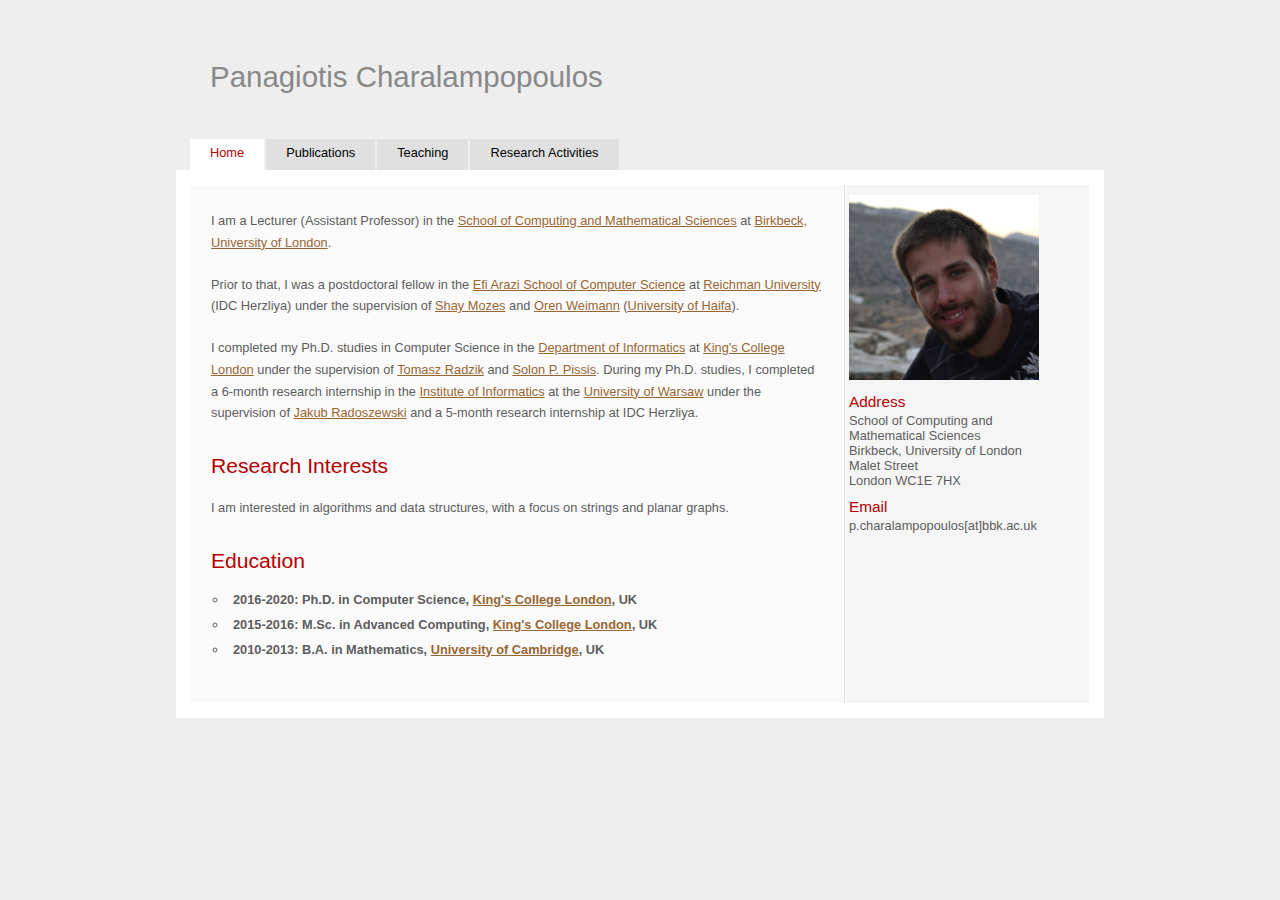
<file: index.html>
<!DOCTYPE HTML>
<html>

<head>
  <title>Panagiotis Charalampopoulos</title>
  <meta name="description" content="website description" />
  <meta name="keywords" content="website keywords, website keywords" />
  <meta http-equiv="content-type" content="text/html; charset=windows-1252" />
  <link rel="stylesheet" type="text/css" href="style/style.css" />
</head>

<body>
  <div id="main">
    <div id="header">
      <div id="logo">
        <!-- class="logo_colour", allows you to change the colour of the text -->
        <h1><span class="logo_colour">Panagiotis Charalampopoulos</span></h1>
      </div>
      <div id="menubar">
        <ul id="menu">
          <!-- put class="selected" in the li tag for the selected page - to highlight which page you're on -->
          <li class="selected"><a href="index.html">Home</a></li>
          <li><a href="publications.html">Publications</a></li>
          <li><a href="teaching.html">Teaching</a></li>
          <li><a href="activities.html">Research Activities</a></li>
        </ul>
      </div>
    </div>
    <div id="site_content">
      <div class="sidebar">
  <img src="images/Panos.jpg" width=190px/>
	<h4>Address</h4>
	School of Computing and Mathematical Sciences<br/>
  Birkbeck, University of London<br/>
  Malet Street<br/>
  London WC1E 7HX<br/>
  <h4>Email</h4>
  p.charalampopoulos[at]bbk.ac.uk <br/>
      </div>
    <div id="content">
      <br>
        <p>I am a Lecturer (Assistant Professor) in the <a href="https://www.bbk.ac.uk/school/computing-and-mathematical-sciences">School of Computing and Mathematical Sciences</a> at <a href="https://www.bbk.ac.uk/">Birkbeck, University of London</a>.</p>

        <p>Prior to that, I was a postdoctoral fellow in the <a href="https://www.idc.ac.il/en/schools/cs/pages/home.aspx">Efi Arazi School of Computer Science</a> at <a href="https://www.idc.ac.il/en/pages/home.aspx">Reichman University</a> (IDC Herzliya) under the supervision of <a href="http://www.faculty.idc.ac.il/smozes/">Shay Mozes</a> and <a href="http://www.cs.haifa.ac.il/~oren/index.html">Oren Weimann</a> (<a href="https://www.haifa.ac.il/index.php/en/">University of Haifa</a>).</p>

        <p>I completed my Ph.D. studies in Computer Science in the <a href="https://www.kcl.ac.uk/informatics/">Department of Informatics</a> at <a href="http://www.kcl.ac.uk/">King's College London</a> under the supervision of <a href="https://nms.kcl.ac.uk/tomasz.radzik/">Tomasz Radzik</a> and <a href="https://homepages.cwi.nl/~solon/">Solon P. Pissis</a>.
        During my Ph.D. studies, I completed a 6-month research internship in the <a href="http://en.uw.edu.pl/tag/informatics/">Institute of Informatics</a> at the <a href="http://en.uw.edu.pl/">University of Warsaw</a> under the supervision of <a href="https://www.mimuw.edu.pl/~jrad/">Jakub Radoszewski</a> and a 5-month research internship at IDC Herzliya.</p>

        <h2>Research Interests</h2>
        
        <p>I am interested in algorithms and data structures, with a focus on strings and planar graphs.</p>
        
        <h2>Education</h2>
        <ul>
	       <li><strong>2016-2020: Ph.D. in Computer Science, <a href="http://www.kcl.ac.uk/">King's College London</a>, UK</strong></li>
	       <li><strong>2015-2016: M.Sc. in Advanced Computing, <a href="http://www.kcl.ac.uk/">King's College London</a>, UK</strong></li>
         <li><strong>2010-2013: B.A. in Mathematics, <a href="https://www.cam.ac.uk/">University of Cambridge</a>, UK</strong>
        </ul>
  </div>
</body>
</html>
</file>
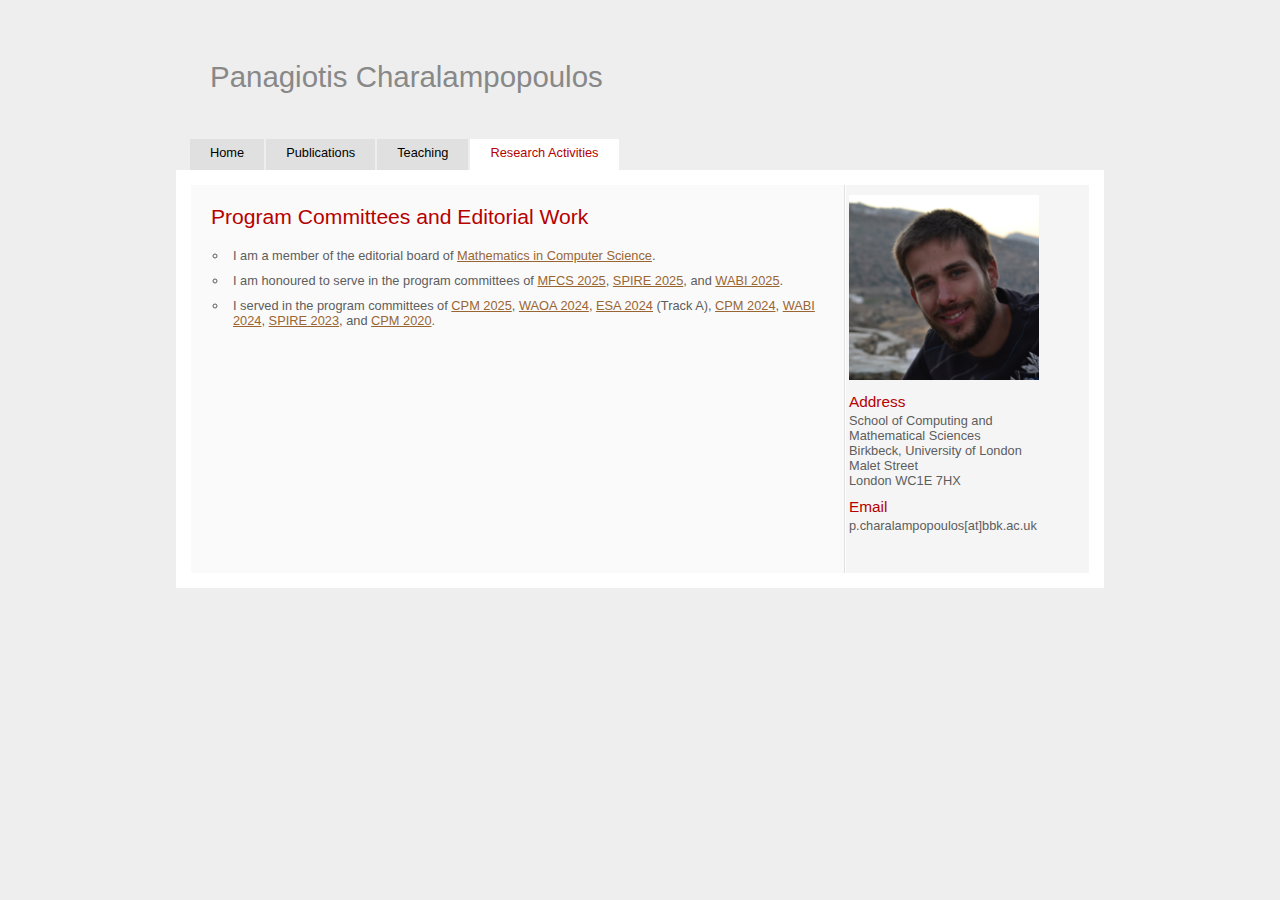
<file: activities.html>
<!DOCTYPE HTML>
<html>

<head>
  <title>Panagiotis Charalampopoulos</title>
  <meta name="description" content="website description" />
  <meta name="keywords" content="website keywords, website keywords" />
  <meta http-equiv="content-type" content="text/html; charset=windows-1252" />
  <link rel="stylesheet" type="text/css" href="style/style.css" />
</head>

<body>
  <div id="main">
    <div id="header">
      <div id="logo">
        <!-- class="logo_colour", allows you to change the colour of the text -->
        <h1><span class="logo_colour">Panagiotis Charalampopoulos</span></h1>
      </div>
      <div id="menubar">
        <ul id="menu">
          <!-- put class="selected" in the li tag for the selected page - to highlight which page you're on -->
          <li><a href="index.html">Home</a></li>
          <li><a href="publications.html">Publications</a></li>
          <li><a href="teaching.html">Teaching</a></li>
          <li class="selected"><a href="activities.html">Research Activities</a></li>
        </ul>
      </div>
    </div>
    <div id="site_content">

  <div class="sidebar">
    <img src="images/Panos.jpg" width=190px/>
    <h4>Address</h4>
    School of Computing and Mathematical Sciences<br/>
    Birkbeck, University of London<br/>
    Malet Street<br/>
    London WC1E 7HX<br/>
    <h4>Email</h4>
    p.charalampopoulos[at]bbk.ac.uk <br/>
  </div>

    <div id="content">


  <h2>Program Committees and Editorial Work</h2>
  <ul>
        <li> I am a member of the editorial board of <a href="https://link.springer.com/journal/11786">Mathematics in Computer Science</a>.
        <li> I am honoured to serve in the program committees of <a href="https://mfcs2025.mimuw.edu.pl">MFCS 2025</a>, <a href="https://sites.google.com/view/spire-2025/home">SPIRE 2025</a>, and <a href="https://wabiconf.github.io/2025//">WABI 2025</a>.</li>
        <li>I served in the program committees of
          <a href="https://cpm2025.pangenome.eu/">CPM 2025</a>,
          <a href="https://algo-conference.org/2024/waoa/">WAOA 2024</a>,
          <a href="https://algo-conference.org/2024/esa/">ESA 2024</a> (Track A),
          <a href="https://cpm2024.github.io/">CPM 2024</a>,
          <a href="https://algo-conference.org/2024/wabi/">WABI 2024</a>,
          <a href="http://spire2023.isti.cnr.it/">SPIRE 2023</a>,
          and <a href="http://cpm2020.compute.dtu.dk/">CPM 2020</a>.</li>
        <!--<li>Guest coeditor of the special issue <a href='https://content.iospress.com/journals/fundamenta-informaticae/163/3'>Fundam. Inform. 163(3) (2018)</a>.</li>
        <li>Co-chair of the 2nd Student Conference on Mathematical Foundations in Bioinformatics (<a href='https://nms.kcl.ac.uk/informatics/events/MatBio2017/'>MatBio 2017</a>).</li>
        <li>Member of the Organising Committee for the 16th International Symposium on Experimental Algorithms (<a href='https://nms.kcl.ac.uk/informatics/events/SEA2017/index.html'>SEA 2017</a>).</li>
        <li>Member of the Organising Committee for London Stringology Days/London Algorithmic Workshop (<a href='http://www.inf.kcl.ac.uk/events/LSD&LAW17/'>LSD &amp; LAW 2017</a>).</li>
        <li>1st/2nd year Ph.D. students' Representative} in the Staff Student Liaison Committee, Department of Informatics, King's College London.</li>-->
  </ul>

  <!-- 
  <h2>Reviewing Duties</h2>
      <p>Conferences:
        <a href='https://stacs2025.de/'>STACS 2025</a>,
        <a href='https://www.siam.org/conferences-events/siam-conferences/sosa25/'>SOSA 2025</a>,
        <a href='https://www.siam.org/conferences-events/siam-conferences/soda25/'>SODA 2025</a>,
        <a href='https://events.gwdg.de/event/576/'>DLT 2024</a>,
        <a href='https://compose.ioc.ee/icalp2024/#icalp'>ICALP 2024</a>,
        <a href='http://acm-stoc.org/stoc2024/index.html'>STOC 2024</a>,
        <a href='http://acm-stoc.org/stoc2023/'>STOC 2023</a>,
        <a href='https://siam.org/conferences/cm/conference/soda23'>SODA 2023</a>,
        <a href='https://isa.hanyang.ac.kr/isaac2022/'>ISAAC 2022</a>,
        <a href='https://algo2022.eu/esa/'>ESA 2022</a>,
        <a href='https://www.stringology.org/event/CPM2022/'>CPM 2022</a>,
        <a href='https://www.cristal.univ-lille.fr/spire2021/'>SPIRE 2021</a>,
        <a href='https://icde2021.gr/'>ICDE 2021</a>,
        <a href='https://www.siam.org/conferences/cm/conference/soda21'>SODA 2021</a>,
        <a href='http://algo2020.di.unipi.it/ESA2020/index.html'>ESA 2020</a>,
        <a href='https://www.siam.org/Conferences/CM/Conference/sosa20'>SOSA 2020</a>,
        <a href='https://www.siam.org/Conferences/CM/Conference/soda20'>SODA 2020</a>,
        <a href='https://spire19.lbd.org.es/'>SPIRE 2019</a>,
        <a href='https://algo2019.ak.in.tum.de/index.php/menue-esa/esa-overview'>ESA 2019</a>,
        <a href='http://cpm2019.di.unipi.it/'>CPM 2019</a>,
        <a href='https://www.siam.org/Conferences/CM/Main/soda19'>SODA 2019</a>,
        <a href='http://isaac2018.ie.nthu.edu.tw/'>ISAAC 2018</a>,
        <a href='http://eventos.spc.org.pe/spire2018/'>SPIRE 2018</a>,
        <a href='http://algo2018.hiit.fi/esa/'>ESA 2018</a>,
        <a href='http://www.comp.nus.edu.sg/~iwoca18/'>IWOCA 2018</a>,
        <a href='http://cpm2018.sdu.edu.cn/'>CPM 2018</a>,
        <a href='http://cse.buet.ac.bd/walcom2018/'>WALCOM 2018</a>,
        <a href='http://pages.di.unipi.it/spire2017/'>SPIRE 2017</a>,
        <a href='http://www.stringology.org/event/'>PSC 2017</a>,
        <a href='https://carma.newcastle.edu.au/meetings/iwoca/index.html'>IWOCA 2017</a>,
        <a href='https://nms.kcl.ac.uk/informatics/events/SEA2017/index.html'>SEA 2017</a>.
      </p>

      <p>Journals:
        <a href='https://dl.acm.org/journal/talg'>ACM Transactions on Algorithms</a>,
        <a href='https://www.springer.com/journal/224'>Theory of Computing Systems</a>,
        <a href='https://www.journals.elsevier.com/theoretical-computer-science'>Theoretical Computer Science</a>,
        <a href='https://www.journals.elsevier.com/information-processing-letters'>Information Processing Letters</a>,
        <a href='https://www.journals.elsevier.com/journal-of-discrete-algorithms/'>Journal of Discrete Algorithms</a>,
        <a href='https://onlinelibrary.wiley.com/journal/1097024x'>Software: Practice and Experience</a>,
        <a href='https://academic.oup.com/comjnl/'>The Computer Journal</a>.
      </p>
    -->
</file>
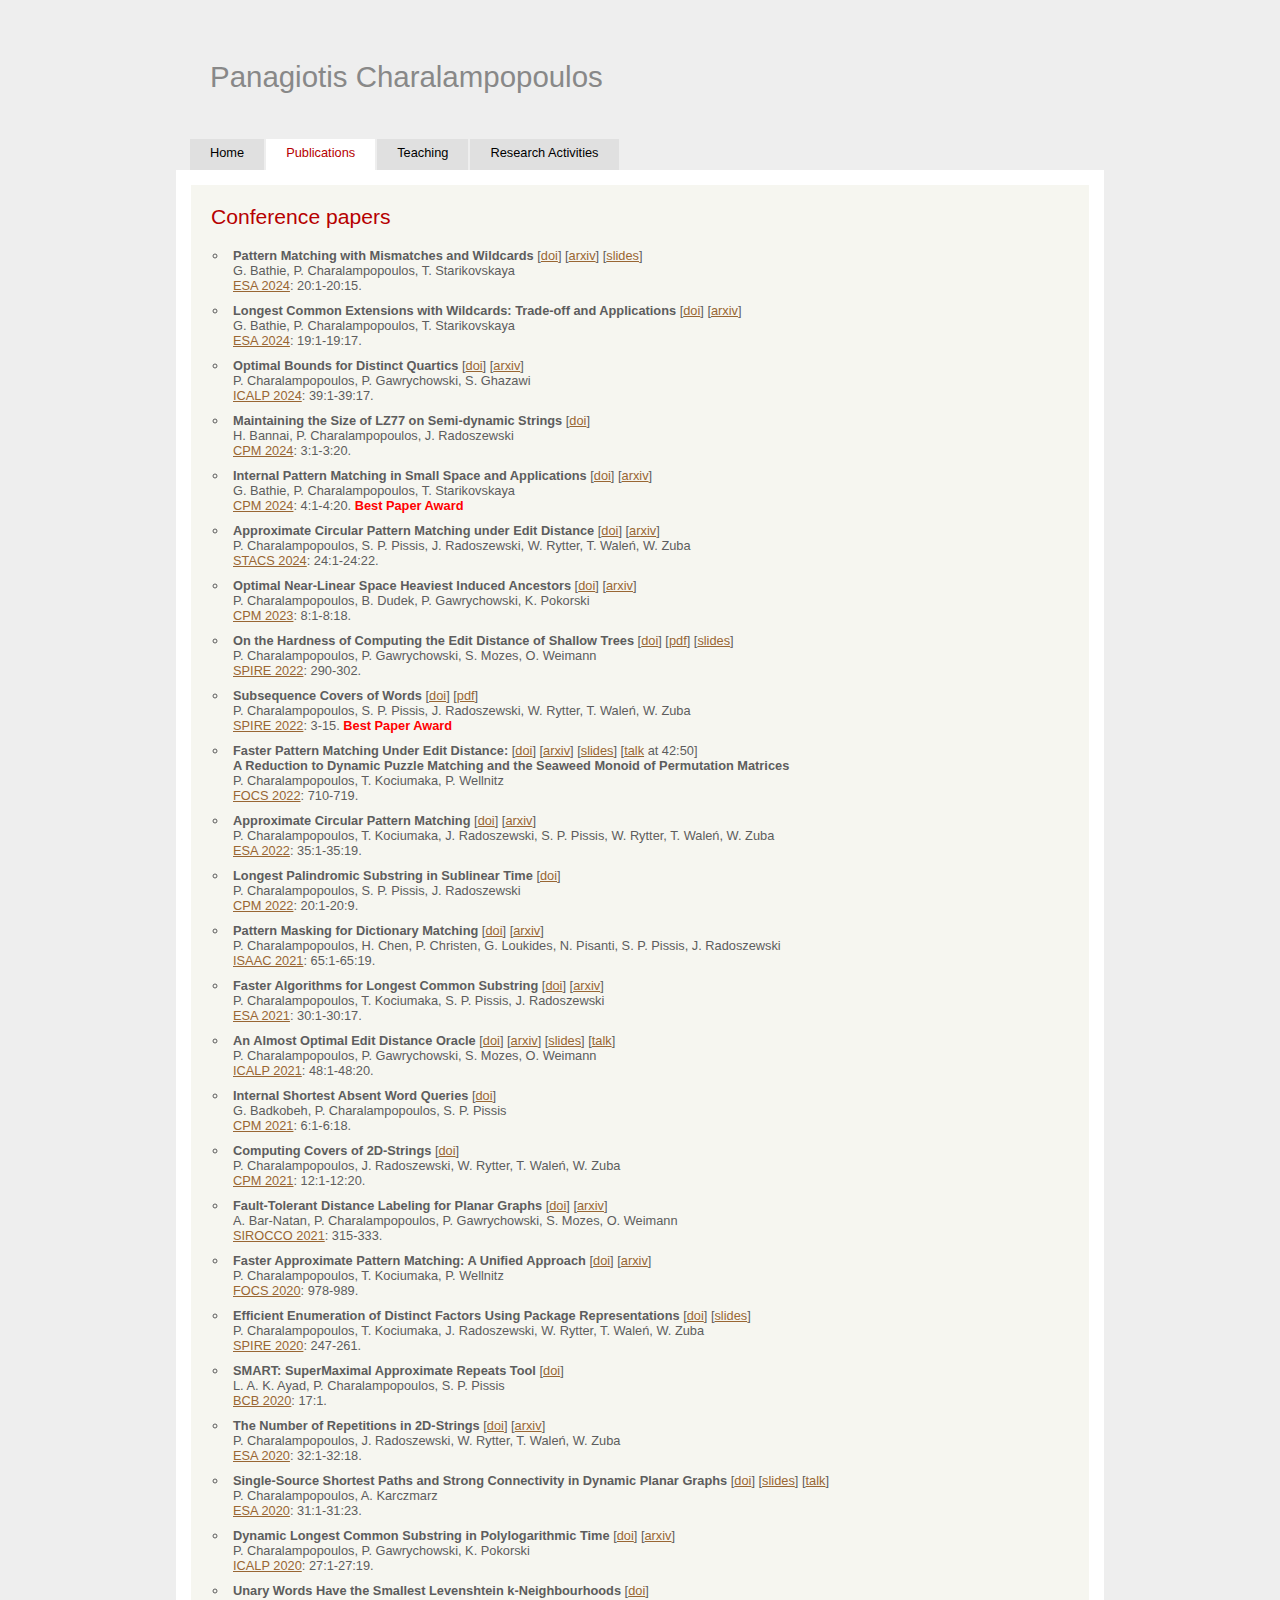
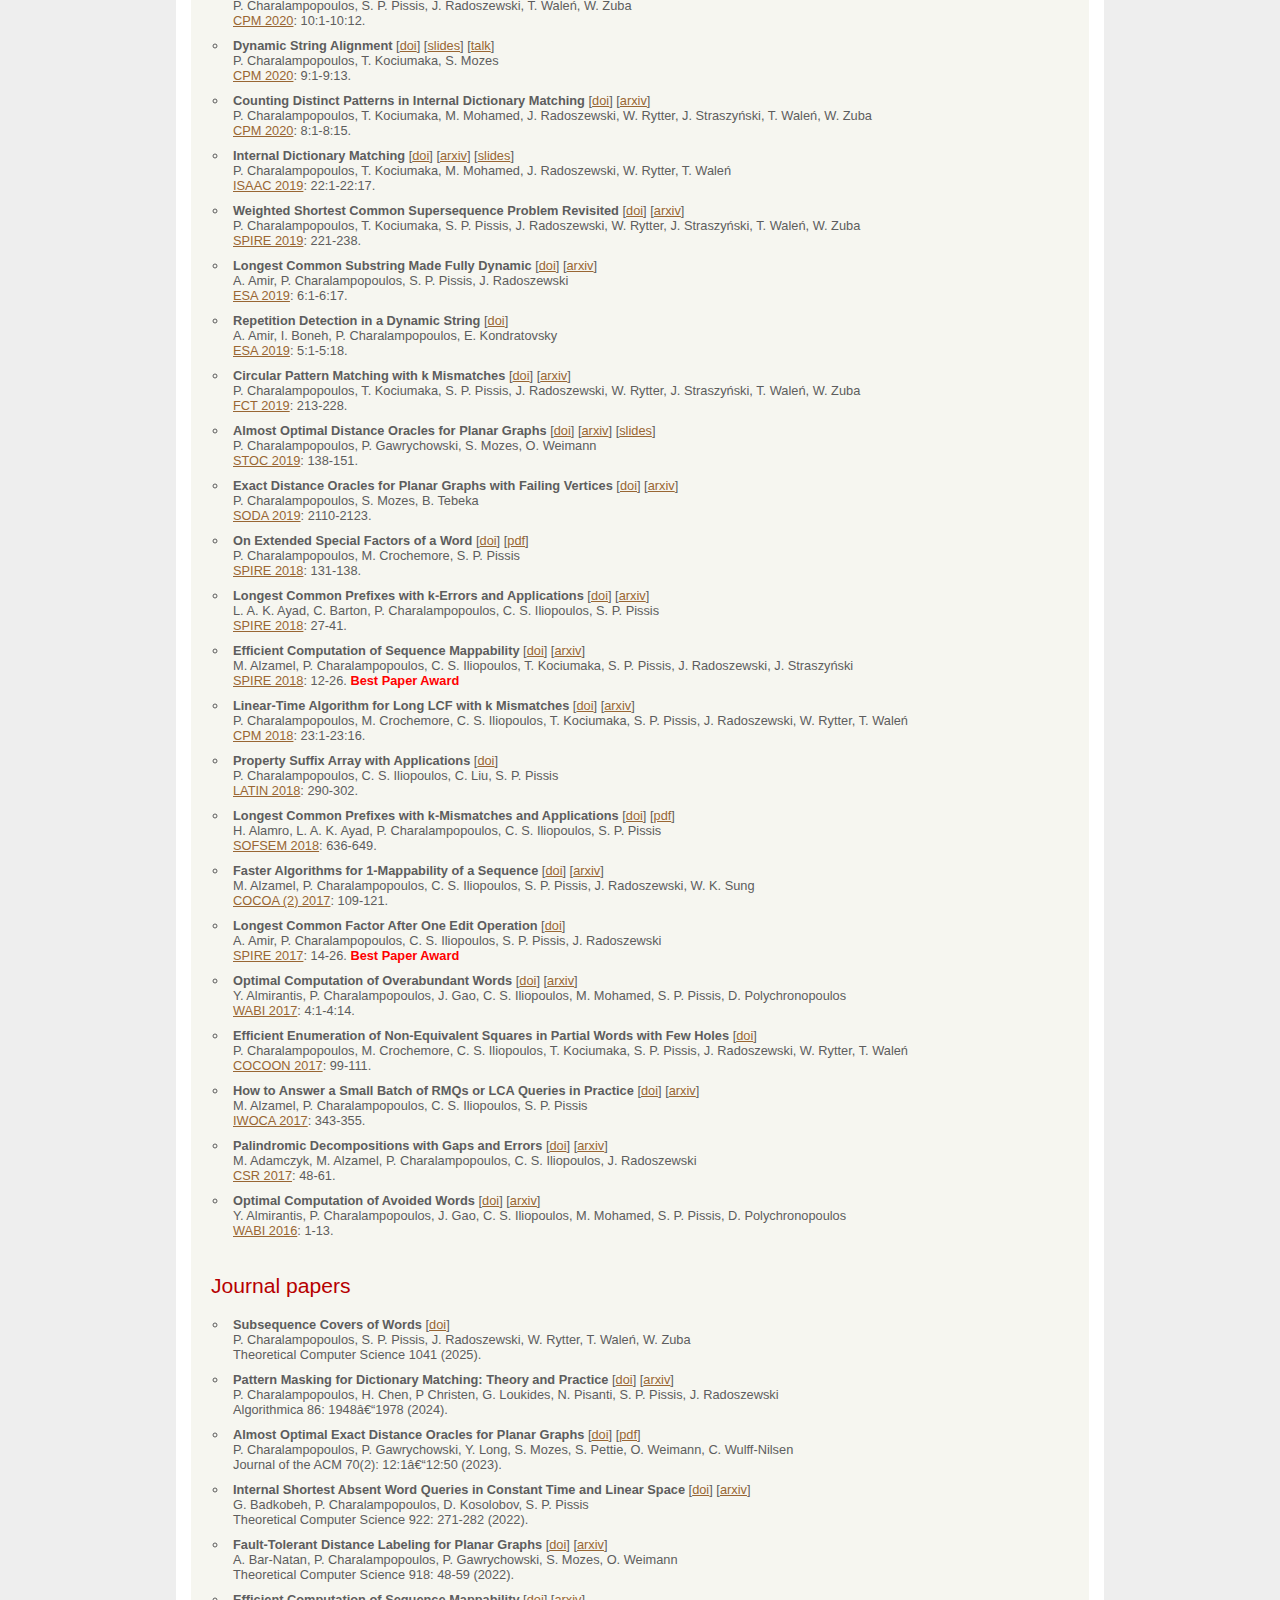
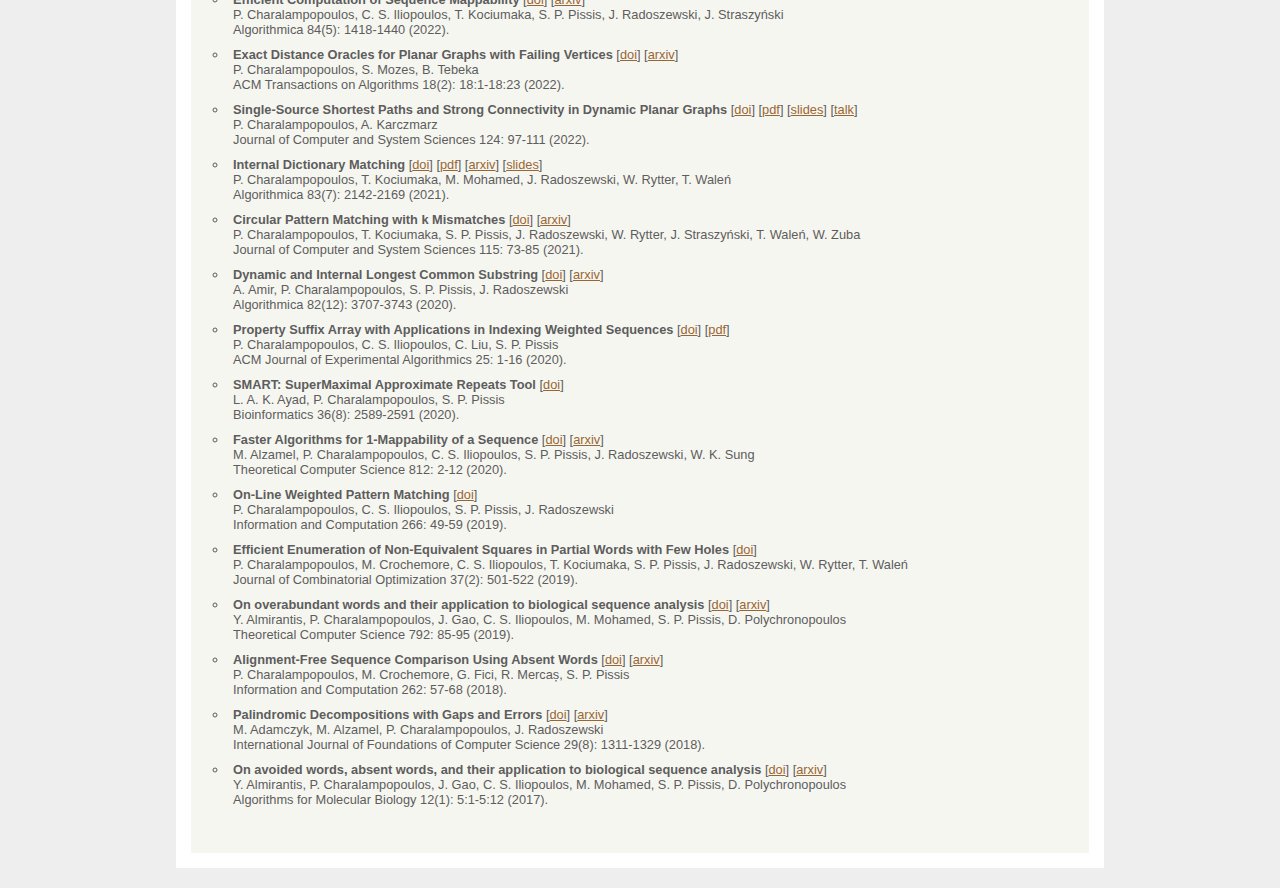
<file: publications.html>
<!DOCTYPE HTML>
<html>

<head>
  <title>Panagiotis Charalampopoulos</title>
  <meta name="description" content="website description" />
  <meta name="keywords" content="website keywords, website keywords" />
  <meta http-equiv="content-type" content="text/html; charset=windows-1252" />
  <link rel="stylesheet" type="text/css" href="style/style2.css" />
</head>

<body>
  <div id="main">
    <div id="header">
      <div id="logo">
        <!-- class="logo_colour", allows you to change the colour of the text -->
        <h1><span class="logo_colour">Panagiotis Charalampopoulos</span></h1>
      </div>
      <div id="menubar">
        <ul id="menu">
          <!-- put class="selected" in the li tag for the selected page - to highlight which page you're on -->
          <li><a href="index.html">Home</a></li>
          <li class="selected"><a href="publications.html">Publications</a></li>
          <li><a href="teaching.html">Teaching</a></li>
          <li><a href="activities.html">Research Activities</a></li>
        </ul>
      </div>
    </div>
    <div id="site_content">

<div id="content" style="width: 800px;">

  <!--<h2>Preprints</h2>
  <ul style="list-style: none;">
    <li><strong>Pattern Matching with Mismatches and Wildcards</strong> [<a href="https://arxiv.org/abs/2402.07732">arxiv</a>]<br>
    G. Bathie, P. Charalampopoulos, T. Starikovskaya.</li>
  </ul>-->

  <h2>Conference papers</h2>
  <ul style="list-style: none;">

    <li><strong>Pattern Matching with Mismatches and Wildcards</strong> [<a href="https://doi.org/10.4230/LIPIcs.ESA.2024.20">doi</a>] [<a href="https://arxiv.org/abs/2402.07732">arxiv</a>] [<a href="slides/PM_HD_wildcards.pdf">slides</a>]<br>
    G. Bathie, P. Charalampopoulos, T. Starikovskaya<br>
    <a href="https://algo-conference.org/2024/esa/">ESA 2024</a>: 20:1-20:15.</li>
    <li><strong>Longest Common Extensions with Wildcards: Trade-off and Applications</strong> [<a href="https://doi.org/10.4230/LIPIcs.ESA.2024.19">doi</a>] [<a href="https://arxiv.org/abs/2408.03610">arxiv</a>]<br>
    G. Bathie, P. Charalampopoulos, T. Starikovskaya<br>
    <a href="https://algo-conference.org/2024/esa/">ESA 2024</a>: 19:1-19:17.</li>
    <li><strong>Optimal Bounds for Distinct Quartics</strong> [<a href="https://doi.org/10.4230/LIPIcs.ICALP.2024.39">doi</a>] [<a href="https://arxiv.org/abs/2403.06667">arxiv</a>]<br>
    P. Charalampopoulos, P. Gawrychowski, S. Ghazawi<br>
    <a href="https://compose.ioc.ee/icalp2024/">ICALP 2024</a>: 39:1-39:17.</li>
    <li><strong>Maintaining the Size of LZ77 on Semi-dynamic Strings</strong> [<a href="https://doi.org/10.4230/LIPIcs.CPM.2024.3">doi</a>]<br>
    H. Bannai, P. Charalampopoulos, J. Radoszewski<br>
    <a href="https://cpm2024.github.io">CPM 2024</a>: 3:1-3:20.</li>
    <li><strong>Internal Pattern Matching in Small Space and Applications</strong> [<a href="https://doi.org/10.4230/LIPIcs.CPM.2024.4">doi</a>] [<a href="https://arxiv.org/abs/2404.17502">arxiv</a>]<br>
    G. Bathie, P. Charalampopoulos, T. Starikovskaya<br>
    <a href="https://cpm2024.github.io">CPM 2024</a>: 4:1-4:20. <b><font color="red">Best Paper Award</font></b></li>
    <li><strong>Approximate Circular Pattern Matching under Edit Distance</strong> [<a href="https://doi.org/10.4230/LIPIcs.STACS.2024.24">doi</a>] [<a href="https://arxiv.org/abs/2402.14550">arxiv</a>] <br>
    P. Charalampopoulos, S. P. Pissis, J. Radoszewski, W. Rytter, T. Wale&#324, W. Zuba<br>
    <a href="https://stacs2024.limos.fr/">STACS 2024</a>: 24:1-24:22.</li>
    <li><strong>Optimal Near-Linear Space Heaviest Induced Ancestors</strong> [<a href="https://doi.org/10.4230/LIPIcs.CPM.2023.8">doi</a>] [<a href="http://arxiv.org/abs/2302.01373">arxiv</a>]<br>P. Charalampopoulos, B. Dudek, P. Gawrychowski, K. Pokorski<br>
    <a href="https://cpm2023.u-pem.fr/">CPM 2023</a>: 8:1-8:18.</li>
    <li><strong>On the Hardness of Computing the Edit Distance of Shallow Trees</strong> [<a href="https://doi.org/10.1007/978-3-031-20643-6_21">doi</a>] [<a href="papers/Shallow_TED.pdf">pdf</a>] [<a href="slides/Shallow_TED.pdf">slides</a>]
    <br>P. Charalampopoulos, P. Gawrychowski, S. Mozes, O. Weimann<br>
    <a href="http://spire2022.inf.udec.cl/">SPIRE 2022</a>: 290-302.</li>
    <li><strong>Subsequence Covers of Words</strong> [<a href="https://doi.org/10.1007/978-3-031-20643-6_1">doi</a>] [<a href="papers/Subseq_covers.pdf">pdf</a>]
    <br>P. Charalampopoulos, S. P. Pissis, J. Radoszewski, W. Rytter, T. Wale&#324, W. Zuba<br>
    <a href="http://spire2022.inf.udec.cl/">SPIRE 2022</a>: 3-15. <b><font color="red">Best Paper Award</font></b></li>
    <li><strong>Faster Pattern Matching Under Edit Distance:</strong> [<a href="https://doi.org/10.1109/FOCS54457.2022.00072">doi</a>] [<a href="https://arxiv.org/abs/2204.03087">arxiv</a>] [<a href="slides/PM_ED.pdf">slides</a>] [<a href="https://vimeo.com/user39621409/review/768767375/b33a5750bc">talk</a> at 42:50]
    <br><strong>A Reduction to Dynamic Puzzle Matching and the Seaweed Monoid of Permutation Matrices</strong>
    <br>P. Charalampopoulos, T. Kociumaka, P. Wellnitz
    <br><a href="https://focs2022.eecs.berkeley.edu/">FOCS 2022</a>: 710-719.</li>
    <li><strong>Approximate Circular Pattern Matching</strong> [<a href="https://doi.org/10.4230/LIPIcs.ESA.2022.35">doi</a>] [<a href="https://arxiv.org/abs/2208.08915">arxiv</a>]
    <br>P. Charalampopoulos, T. Kociumaka, J. Radoszewski, S. P. Pissis, W. Rytter, T. Wale&#324, W. Zuba<br>  <a href="https://algo2022.eu/esa/">ESA 2022</a>: 35:1-35:19.</li>
    <li><strong>Longest Palindromic Substring in Sublinear Time</strong> [<a href="https://doi.org/10.4230/LIPIcs.CPM.2022.20">doi</a>]<br> P. Charalampopoulos, S. P. Pissis, J. Radoszewski<br> <a href="https://www.stringology.org/event/CPM2022/">CPM 2022</a>: 20:1-20:9.</li>
    <li><strong>Pattern Masking for Dictionary Matching</strong> [<a href="https://doi.org/10.4230/LIPIcs.ISAAC.2021.65">doi</a>] [<a href="https://arxiv.org/abs/2006.16137">arxiv</a>] <br> P. Charalampopoulos, H. Chen, P. Christen, G. Loukides, N. Pisanti, S. P. Pissis, J. Radoszewski<br> <a href="https://tcs.inf.kyushu-u.ac.jp/isaac2021/">ISAAC 2021</a>: 65:1-65:19.</li>
    <li><strong>Faster Algorithms for Longest Common Substring</strong> [<a href="https://doi.org/10.4230/LIPIcs.ESA.2021.30">doi</a>] [<a href="https://arxiv.org/abs/2105.03106">arxiv</a>]
    <br>P. Charalampopoulos, T. Kociumaka, S. P. Pissis, J. Radoszewski<br> <a href="http://algo2021.tecnico.ulisboa.pt/ESA2021/">ESA 2021</a>: 30:1-30:17.</li>
    <li><strong>An Almost Optimal Edit Distance Oracle</strong> [<a href="https://doi.org/10.4230/LIPIcs.ICALP.2021.48">doi</a>] [<a href="https://arxiv.org/abs/2103.03294">arxiv</a>] [<a href="slides/ED_Oracle.pdf">slides</a>] [<a href="https://www.youtube.com/watch?v=Rg_54bhl0Ug&ab_channel=ICALP2021">talk</a>]
    <br>P. Charalampopoulos, P. Gawrychowski, S. Mozes, O. Weimann<br> <a href="http://easyconferences.eu/icalp2021/">ICALP 2021</a>: 48:1-48:20.</li>
    <li><strong>Internal Shortest Absent Word Queries</strong> [<a href="https://doi.org/10.4230/LIPIcs.CPM.2021.6">doi</a>] 
    <br>G. Badkobeh, P. Charalampopoulos, S. P. Pissis<br>  <a href="http://cpm2021.ii.uni.wroc.pl/">CPM 2021</a>: 6:1-6:18.</li>
    <li><strong>Computing Covers of 2D-Strings</strong> [<a href="https://doi.org/10.4230/LIPIcs.CPM.2021.12">doi</a>] 
    <br>P. Charalampopoulos, J. Radoszewski, W. Rytter, T. Wale&#324, W. Zuba<br>  <a href="http://cpm2021.ii.uni.wroc.pl/">CPM 2021</a>: 12:1-12:20.</li>
    <li><strong>Fault-Tolerant Distance Labeling for Planar Graphs</strong> [<a href="https://doi.org/10.1007/978-3-030-79527-6_18">doi</a>] [<a href="https://arxiv.org/abs/2102.07154">arxiv</a>]
    <br>A. Bar-Natan, P. Charalampopoulos, P. Gawrychowski, S. Mozes, O. Weimann<br> <a href="https://sirocco2021.ii.uni.wroc.pl/">SIROCCO 2021</a>: 315-333.</li>
    <li><strong>Faster Approximate Pattern Matching: A Unified Approach</strong> [<a href="https://doi.org/10.1109/FOCS46700.2020.00095">doi</a>] [<a href="https://arxiv.org/abs/2004.08350">arxiv</a>]<br> P. Charalampopoulos, T. Kociumaka, P. Wellnitz<br><a href="https://focs2020.cs.duke.edu/">FOCS 2020</a>: 978-989. </li>
    <li><strong>Efficient Enumeration of Distinct Factors Using Package Representations</strong> [<a href="https://doi.org/10.1007/978-3-030-59212-7_18">doi</a>] [<a href="slides/Packages.pdf">slides</a>] <br>P. Charalampopoulos, T. Kociumaka, J. Radoszewski, W. Rytter, T. Wale&#324, W. Zuba<br><a href="https://www.cs.ucf.edu/spire2020/">SPIRE 2020</a>: 247-261. </li>
    <li><strong>SMART: SuperMaximal Approximate Repeats Tool</strong> [<a href="https://doi.org/10.1145/3388440.3414210">doi</a>]<br> L. A. K. Ayad, P. Charalampopoulos, S. P. Pissis<br> <a href="https://acm-bcb.org/2020/">BCB 2020</a>: 17:1.</li>
    <li><strong>The Number of Repetitions in 2D-Strings</strong> [<a href="https://doi.org/10.4230/LIPIcs.ESA.2020.32">doi</a>] [<a href="https://arxiv.org/abs/2006.15999">arxiv</a>]<br>P. Charalampopoulos, J. Radoszewski, W. Rytter, T. Wale&#324, W. Zuba<br>  <a href="http://algo2020.di.unipi.it/ESA2020/index.html">ESA 2020</a>: 32:1-32:18.</li>
    <li><strong>Single-Source Shortest Paths and Strong Connectivity in Dynamic Planar Graphs</strong> [<a href="https://doi.org/10.4230/LIPIcs.ESA.2020.31">doi</a>] [<a href="slides/Dyn_SSSP_SCC.pdf">slides</a>] [<a href="https://www.youtube.com/watch?v=sG7KsfrxbKA&ab_channel=ConferenceALGO2020">talk</a>]<br>P. Charalampopoulos, A. Karczmarz<br>  <a href="http://algo2020.di.unipi.it/ESA2020/index.html">ESA 2020</a>: 31:1-31:23. </li>
    <li><strong>Dynamic Longest Common Substring in Polylogarithmic Time</strong> [<a href="https://doi.org/10.4230/LIPIcs.ICALP.2020.27">doi</a>] [<a href="https://arxiv.org/abs/2006.02408">arxiv</a>]<br>P. Charalampopoulos, P. Gawrychowski, K. Pokorski<br><a href="https://icalp2020.saarl,-informatics-campus.de/">ICALP 2020</a>: 27:1-27:19.</li>
    <li><strong>Unary Words Have the Smallest Levenshtein k-Neighbourhoods</strong> [<a href="https://doi.org/10.4230/LIPIcs.CPM.2020.10">doi</a>]<br>P. Charalampopoulos, S. P. Pissis, J. Radoszewski, T. Wale&#324, W. Zuba<br><a href="http://cpm2020.compute.dtu.dk/">CPM 2020</a>: 10:1-10:12. </li>
    <li><strong>Dynamic String Alignment</strong> [<a href="https://doi.org/10.4230/LIPIcs.CPM.2020.9">doi</a>] [<a href="slides/Dynamic_String_Alignment.pdf">slides</a>] [<a href="https://www.youtube.com/watch?v=OtTHIHTyo1M&feature=youtu.be&ab_channel=CPM">talk</a>]<br>P. Charalampopoulos, T. Kociumaka, S. Mozes<br><a href="http://cpm2020.compute.dtu.dk/">CPM 2020</a>: 9:1-9:13. </li>
    <li><strong>Counting Distinct Patterns in Internal Dictionary Matching</strong> [<a href="https://doi.org/10.4230/LIPIcs.CPM.2020.8">doi</a>] [<a href="https://arxiv.org/abs/2005.05681">arxiv</a>]<br>P. Charalampopoulos, T. Kociumaka, M. Mohamed, J. Radoszewski, W. Rytter, J. Straszy&#324ski, T. Wale&#324, W. Zuba<br><a href="http://cpm2020.compute.dtu.dk/">CPM 2020</a>: 8:1-8:15. </li>
    <li><strong>Internal Dictionary Matching</strong> [<a href="https://doi.org/10.4230/LIPIcs.ISAAC.2019.22">doi</a>] [<a href="https://arxiv.org/abs/1909.11577">arxiv</a>] [<a href="slides/IDM.pdf">slides</a>]<br>P. Charalampopoulos, T. Kociumaka, M. Mohamed, J. Radoszewski, W. Rytter, T. Wale&#324<br><a href="http://itcs.shufe.edu.cn/isaac2019/">ISAAC 2019</a>: 22:1-22:17.</li>
    <li><strong>Weighted Shortest Common Supersequence Problem Revisited</strong> [<a href="https://doi.org/10.1007/978-3-030-32686-9_16">doi</a>] [<a href="https://arxiv.org/abs/1909.11433">arxiv</a>]<br>P. Charalampopoulos, T. Kociumaka, S. P. Pissis, J. Radoszewski, W. Rytter, J. Straszy&#324ski, T. Wale&#324, W. Zuba<br><a href="https://spire19.lbd.org.es/">SPIRE 2019</a>: 221-238.</li>
    <li><strong>Longest Common Substring Made Fully Dynamic</strong> [<a href="https://doi.org/10.4230/LIPIcs.ESA.2019.6">doi</a>] [<a href="https://arxiv.org/abs/1804.08731">arxiv</a>]<br>A. Amir, P. Charalampopoulos, S. P. Pissis, J. Radoszewski<br><a href="https://algo2019.ak.in.tum.de/">ESA 2019</a>: 6:1-6:17.</li>
    <li><strong>Repetition Detection in a Dynamic String</strong> [<a href="https://doi.org/10.4230/LIPIcs.ESA.2019.5">doi</a>]<br>A. Amir, I. Boneh, P. Charalampopoulos, E. Kondratovsky<br> <a href="https://algo2019.ak.in.tum.de/">ESA 2019</a>: 5:1-5:18.</li>
    <li><strong>Circular Pattern Matching with k Mismatches</strong> [<a href="https://doi.org/10.1007/978-3-030-25027-0_15">doi</a>] [<a href="https://arxiv.org/abs/1907.01815">arxiv</a>]<br>P. Charalampopoulos, T. Kociumaka, S. P. Pissis, J. Radoszewski, W. Rytter, J. Straszy&#324ski, T. Wale&#324, W. Zuba<br><a href="https://di.ku.dk/fct2019/">FCT 2019</a>: 213-228.</li>
    <li><strong>Almost Optimal Distance Oracles for Planar Graphs</strong> [<a href="https://doi.org/10.1145/3313276.3316316">doi</a>] [<a href="https://arxiv.org/abs/1811.01551">arxiv</a>] [<a href="slides/Planar_Oracles.pdf">slides</a>]<br>P. Charalampopoulos, P. Gawrychowski, S. Mozes, O. Weimann<br> <a href="http://acm-stoc.org/stoc2019/">STOC 2019</a>: 138-151.</li>
    <li><strong>Exact Distance Oracles for Planar Graphs with Failing Vertices</strong> [<a href="https://doi.org/10.1137/1.9781611975482.127">doi</a>] [<a href="https://arxiv.org/abs/1807.05968">arxiv</a>]<br>P. Charalampopoulos, S. Mozes, B. Tebeka<br> <a href="https://www.siam.org/conferences/cm/conference/soda19">SODA 2019</a>: 2110-2123.</li>
    <li><strong>On Extended Special Factors of a Word</strong> [<a href="https://doi.org/10.1007/978-3-030-00479-8_11">doi</a>] [<a href="https://kclpure.kcl.ac.uk/portal/files/99484331/extended_special_factors.pdf">pdf</a>]<br>P. Charalampopoulos, M. Crochemore, S. P. Pissis<br><a href="https://eventos.spc.org.pe/spire2018/wp/">SPIRE 2018</a>: 131-138.</li>
    <li><strong>Longest Common Prefixes with k-Errors and Applications</strong> [<a href="https://doi.org/10.1007/978-3-030-00479-8_3">doi</a>] [<a href="https://arxiv.org/abs/1801.04425">arxiv</a>]<br>L. A. K. Ayad, C. Barton, P. Charalampopoulos, C. S. Iliopoulos, S. P. Pissis<br><a href="https://eventos.spc.org.pe/spire2018/wp/">SPIRE 2018</a>: 27-41.</li>
    <li><strong>Efficient Computation of Sequence Mappability</strong> [<a href="https://doi.org/10.1007/978-3-030-00479-8_2">doi</a>] [<a href="https://arxiv.org/abs/1807.11702">arxiv</a>]<br>M. Alzamel, P. Charalampopoulos, C. S. Iliopoulos, T. Kociumaka, S. P. Pissis, J. Radoszewski, J. Straszy&#324ski<br> <a href="https://eventos.spc.org.pe/spire2018/wp/">SPIRE 2018</a>: 12-26. <b><font color="red">Best Paper Award</font></b></li>
    <li><strong>Linear-Time Algorithm for Long LCF with k Mismatches</strong> [<a href="http://drops.dagstuhl.de/opus/volltexte/2018/8686/">doi</a>] [<a href="https://arxiv.org/abs/1802.06369">arxiv</a>]<br>P. Charalampopoulos, M. Crochemore, C. S. Iliopoulos, T. Kociumaka, S. P. Pissis, J. Radoszewski, W. Rytter, T. Wale&#324<br><a href="http://cpm2018.sdu.edu.cn/">CPM 2018</a>: 23:1-23:16.</li>
    <li><strong>Property Suffix Array with Applications</strong> [<a href="https://link.springer.com/chapter/10.1007/978-3-319-77404-6_22">doi</a>]<br>P. Charalampopoulos, C. S. Iliopoulos, C. Liu, S. P. Pissis<br> <a href="https://latin2018.dc.uba.ar/#">LATIN 2018</a>: 290-302.</li>
    <li><strong>Longest Common Prefixes with k-Mismatches and Applications</strong> [<a href="https://link.springer.com/chapter/10.1007%2F978-3-319-73117-9_45">doi</a>] [<a href="https://kclpure.kcl.ac.uk/portal/files/81497941/longest_common_prefixes_1_.pdf">pdf</a>]<br>H. Alamro, L. A. K. Ayad, P. Charalampopoulos, C. S. Iliopoulos, S. P. Pissis<br>  <a href="">SOFSEM 2018</a>: 636-649.</li>
    <li><strong>Faster Algorithms for 1-Mappability of a Sequence</strong> [<a href="https://link.springer.com/10.1007/978-3-319-71147-8_8">doi</a>] [<a href="https://arxiv.org/abs/1705.04022">arxiv</a>]<br> M. Alzamel, P. Charalampopoulos, C. S. Iliopoulos, S. P. Pissis, J. Radoszewski, W. K. Sung<br> <a href="http://anl.sjtu.edu.cn/cocoa2017/">COCOA (2) 2017</a>: 109-121.</li>
    <li><strong>Longest Common Factor After One Edit Operation</strong> [<a href="https://link.springer.com/chapter/10.1007%2F978-3-319-67428-5_2">doi</a>]<br> A. Amir, P. Charalampopoulos, C. S. Iliopoulos, S. P. Pissis, J. Radoszewski<br> <a href="http://pages.di.unipi.it/spire2017/">SPIRE 2017</a>: 14-26. <b><font color="red">Best Paper Award</font></b></li>
    <li><strong>Optimal Computation of Overabundant Words</strong> [<a href="http://drops.dagstuhl.de/opus/frontdoor.php?source_opus=7646">doi</a>] [<a href="https://arxiv.org/abs/1705.03385">arxiv</a>]<br> Y. Almirantis, P. Charalampopoulos, J. Gao, C. S. Iliopoulos, M. Mohamed, S. P. Pissis, D. Polychronopoulos<br> <a href="https://acm-bcb.org/WABI/2017/">WABI 2017</a>: 4:1-4:14.</li>
    <li> <strong>Efficient Enumeration of Non-Equivalent Squares in Partial Words with Few Holes</strong> [<a href="https://link.springer.com/chapter/10.1007/978-3-319-62389-4_9">doi</a>]<br> P. Charalampopoulos, M. Crochemore, C. S. Iliopoulos, T. Kociumaka, S. P. Pissis, J. Radoszewski, W. Rytter, T. Wale&#324<br> <a href="https://cocoon2017.comp.polyu.edu.hk/">COCOON 2017</a>: 99-111.</li>
    <li><strong>How to Answer a Small Batch of RMQs or LCA Queries in Practice</strong> [<a href="https://link.springer.com/chapter/10.1007%2F978-3-319-78825-8_28">doi</a>] [<a href="https://arxiv.org/abs/1705.04589">arxiv</a>]<br> M. Alzamel, P. Charalampopoulos, C. S. Iliopoulos, S. P. Pissis<br> <a href="https://carma.newcastle.edu.au/meetings/iwoca/">IWOCA 2017</a>: 343-355.</li>
    <li><strong>Palindromic Decompositions with Gaps and Errors</strong> [<a href="https://doi.org/10.1007/978-3-319-58747-9_7">doi</a>] [<a href="https://arxiv.org/abs/1703.08931">arxiv</a>]<br> M. Adamczyk, M. Alzamel, P. Charalampopoulos, C. S. Iliopoulos, J. Radoszewski<br> <a href="https://logic.pdmi.ras.ru/csr2017/">CSR 2017</a>: 48-61.</li>
  <li><strong>Optimal Computation of Avoided Words</strong> [<a href="http://dx.doi.org/10.1007/978-3-319-43681-4_1">doi</a>] [<a href="https://arxiv.org/abs/1604.08760">arxiv</a>]<br> Y. Almirantis, P. Charalampopoulos, J. Gao, C. S. Iliopoulos, M. Mohamed, S. P. Pissis, D. Polychronopoulos<br> <a href="https://conferences.au.dk/algo16/wabi/">WABI 2016</a>: 1-13.</li>
  </ul>

  <h2>Journal papers</h2>
  <!--<ol reversed> or <reversed ol>, </ol> for numbering-->
  <ul style="list-style: none;">
    <li><strong>Subsequence Covers of Words</strong> [<a href="https://doi.org/10.1016/j.tcs.2025.115216">doi</a>]
    <br>P. Charalampopoulos, S. P. Pissis, J. Radoszewski, W. Rytter, T. Wale&#324, W. Zuba<br> Theoretical Computer Science 1041 (2025).</li>
    <li><strong>Pattern Masking for Dictionary Matching: Theory and Practice</strong> [<a href="https://doi.org/10.1007/s00453-024-01213-8">doi</a>] [<a href="https://arxiv.org/abs/2006.16137">arxiv</a>] <br>
      P. Charalampopoulos, H. Chen, P Christen, G. Loukides, N. Pisanti, S. P. Pissis, J. Radoszewski<br> Algorithmica 86: 1948–1978 (2024).</li>
    <li><strong>Almost Optimal Exact Distance Oracles for Planar Graphs</strong> [<a href="https://doi.org/10.1145/3580474">doi</a>] [<a href="papers/Distance_Oracles_JV.pdf">pdf</a>]
    <br>P. Charalampopoulos, P. Gawrychowski, Y. Long, S. Mozes, S. Pettie, O. Weimann, C. Wulff-Nilsen<br> Journal of the ACM 70(2): 12:1–12:50 (2023).</li>
    <li><strong>Internal Shortest Absent Word Queries in Constant Time and Linear Space</strong> [<a href="https://doi.org/10.1016/j.tcs.2022.04.029">doi</a>] [<a href="https://arxiv.org/abs/2106.01763">arxiv</a>]<br>G. Badkobeh, P. Charalampopoulos, D. Kosolobov, S. P. Pissis<br> Theoretical Computer Science 922: 271-282 (2022).</li>
    <li><strong>Fault-Tolerant Distance Labeling for Planar Graphs</strong> [<a href="https://doi.org/10.1016/j.tcs.2022.03.020">doi</a>] [<a href="https://arxiv.org/abs/2102.07154">arxiv</a>]
    <br>A. Bar-Natan, P. Charalampopoulos, P. Gawrychowski, S. Mozes, O. Weimann<br> Theoretical Computer Science 918: 48-59 (2022).</li>
    <li><strong>Efficient Computation of Sequence Mappability</strong> [<a href="https://doi.org/10.1007/s00453-022-00934-y">doi</a>] [<a href="https://arxiv.org/abs/1807.11702">arxiv</a>]<br>P. Charalampopoulos, C. S. Iliopoulos, T. Kociumaka, S. P. Pissis, J. Radoszewski, J. Straszy&#324ski<br> Algorithmica 84(5): 1418-1440 (2022).</li>
    <li><strong>Exact Distance Oracles for Planar Graphs with Failing Vertices</strong> [<a href="https://doi.org/10.1145/3511541">doi</a>] [<a href="https://arxiv.org/abs/1807.05968">arxiv</a>]<br>P. Charalampopoulos, S. Mozes, B. Tebeka<br> ACM Transactions on Algorithms 18(2): 18:1-18:23 (2022).</li>
    <li><strong>Single-Source Shortest Paths and Strong Connectivity in Dynamic Planar Graphs</strong> [<a href="https://doi.org/10.1016/j.jcss.2021.09.008">doi</a>] [<a href="papers/Dyn_SSSP_SCC.pdf">pdf</a>] [<a href="slides/Dyn_SSSP_SCC.pdf">slides</a>] [<a href="https://www.youtube.com/watch?v=sG7KsfrxbKA&ab_channel=ConferenceALGO2020">talk</a>]<br>P. Charalampopoulos, A. Karczmarz<br>  Journal of Computer and System Sciences 124: 97-111 (2022). </li>
    <li><strong>Internal Dictionary Matching</strong> [<a href="https://doi.org/10.1007/s00453-021-00821-y">doi</a>] [<a href="papers/IDM.pdf">pdf</a>] [<a href="https://arxiv.org/abs/1909.11577">arxiv</a>] [<a href="slides/IDM.pdf">slides</a>]<br>P. Charalampopoulos, T. Kociumaka, M. Mohamed, J. Radoszewski, W. Rytter, T. Wale&#324<br>Algorithmica 83(7): 2142-2169 (2021).</li>
    <li><strong>Circular Pattern Matching with k Mismatches</strong> [<a href="https://doi.org/10.1016/j.jcss.2020.07.003">doi</a>] [<a href="https://arxiv.org/abs/1907.01815">arxiv</a>]<br> P. Charalampopoulos, T. Kociumaka, S. P. Pissis, J. Radoszewski, W. Rytter, J. Straszy&#324ski, T. Wale&#324, W. Zuba<br> Journal of Computer and System Sciences 115: 73-85 (2021).</li>
    <li><strong>Dynamic and Internal Longest Common Substring</strong> [<a href="https://doi.org/10.1007/s00453-020-00744-0">doi</a>] [<a href="https://arxiv.org/abs/1804.08731">arxiv</a>]<br> A. Amir, P. Charalampopoulos, S. P. Pissis, J. Radoszewski<br> Algorithmica 82(12): 3707-3743 (2020).</li>
    <li><strong>Property Suffix Array with Applications in Indexing Weighted Sequences</strong> [<a href="https://doi.org/10.1145/3385898">doi</a>] [<a href="papers/PSA_JV.pdf">pdf</a>]<br>P. Charalampopoulos, C. S. Iliopoulos, C. Liu, S. P. Pissis<br>  ACM Journal of Experimental Algorithmics 25: 1-16 (2020).</li>
    <li><strong>SMART: SuperMaximal Approximate Repeats Tool</strong> [<a href="https://doi.org/10.1093/bioinformatics/btz953">doi</a>]<br> L. A. K. Ayad, P. Charalampopoulos, S. P. Pissis<br> Bioinformatics 36(8): 2589-2591 (2020).</li>
    <li><strong>Faster Algorithms for 1-Mappability of a Sequence</strong> [<a href="https://doi.org/10.1016/j.tcs.2019.04.026">doi</a>] [<a href="https://arxiv.org/abs/1705.04022">arxiv</a>]<br> M. Alzamel, P. Charalampopoulos, C. S. Iliopoulos, S. P. Pissis, J. Radoszewski, W. K. Sung<br> Theoretical Computer Science 812: 2-12 (2020).</li>
    <li><strong>On-Line Weighted Pattern Matching</strong> [<a href="https://doi.org/10.1016/j.ic.2019.01.001">doi</a>]<br> P. Charalampopoulos, C. S. Iliopoulos, S. P. Pissis, J. Radoszewski<br> Information and Computation 266: 49-59 (2019).</li>
    <li><strong>Efficient Enumeration of Non-Equivalent Squares in Partial Words with Few Holes</strong> [<a href="https://link.springer.com/article/10.1007%2Fs10878-018-0300-z">doi</a>]<br> P. Charalampopoulos, M. Crochemore, C. S. Iliopoulos, T. Kociumaka, S. P. Pissis, J. Radoszewski, W. Rytter, T. Wale&#324<br> Journal of Combinatorial Optimization 37(2): 501-522 (2019).</li>
    <li><strong>On overabundant words and their application to biological sequence analysis</strong> [<a href="https://doi.org/10.1016/j.tcs.2018.09.011">doi</a>] [<a href="https://arxiv.org/abs/1705.03385">arxiv</a>]<br> Y. Almirantis, P. Charalampopoulos, J. Gao, C. S. Iliopoulos, M. Mohamed, S. P. Pissis, D. Polychronopoulos<br> Theoretical Computer Science 792: 85-95 (2019).</li>
    <li> <strong>Alignment-Free Sequence Comparison Using Absent Words</strong> [<a href="https://doi.org/10.1016/j.ic.2018.06.002">doi</a>] [<a href="https://arxiv.org/abs/1806.02718">arxiv</a>]<br> P. Charalampopoulos, M. Crochemore, G. Fici, R. Merca&#x219, S. P. Pissis<br> Information and Computation 262: 57-68 (2018).</li>
    <li><strong>Palindromic Decompositions with Gaps and Errors</strong> [<a href="https://doi.org/10.1142/S0129054118430050">doi</a>] [<a href="https://arxiv.org/abs/1703.08931">arxiv</a>]<br>M. Adamczyk, M. Alzamel, P. Charalampopoulos, J. Radoszewski <br> International Journal of Foundations of Computer Science 29(8): 1311-1329 (2018).</li>
    <li><strong>On avoided words, absent words, and their application to biological sequence analysis</strong> [<a href="http://dx.doi.org/10.1186/s13015-017-0094-z">doi</a>] [<a href="https://arxiv.org/abs/1604.08760">arxiv</a>]<br> Y. Almirantis, P. Charalampopoulos, J. Gao, C. S. Iliopoulos, M. Mohamed, S. P. Pissis, D. Polychronopoulos<br> Algorithms for Molecular Biology 12(1): 5:1-5:12 (2017).</li>
  </ul>
</div>
</body>
</html>
</file>
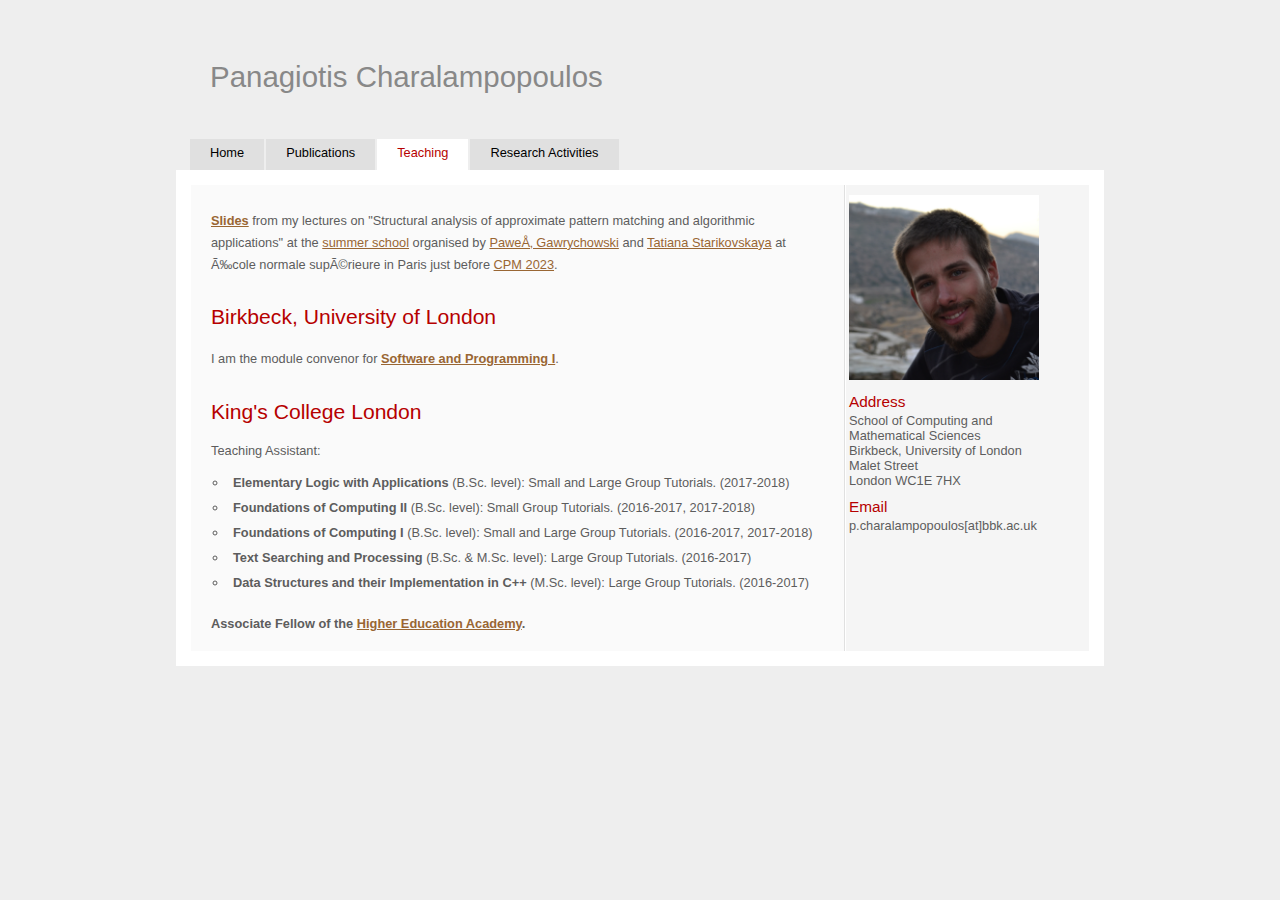
<file: teaching.html>
<!DOCTYPE HTML>
<html>

<head>
  <title>Panagiotis Charalampopoulos</title>
  <meta name="description" content="website description" />
  <meta name="keywords" content="website keywords, website keywords" />
  <meta http-equiv="content-type" content="text/html; charset=windows-1252" />
  <link rel="stylesheet" type="text/css" href="style/style.css" />
</head>

<body>
  <div id="main">
    <div id="header">
      <div id="logo">
        <!-- class="logo_colour", allows you to change the colour of the text -->
        <h1><span class="logo_colour">Panagiotis Charalampopoulos</span></h1>
      </div>
      <div id="menubar">
        <ul id="menu">
          <!-- put class="selected" in the li tag for the selected page - to highlight which page you're on -->
          <li><a href="index.html">Home</a></li>
          <li><a href="publications.html">Publications</a></li>
          <li class="selected"><a href="teaching.html">Teaching</a></li>
          <li><a href="activities.html">Research Activities</a></li>
        </ul>
      </div>
    </div>
    <div id="site_content">


  <div class="sidebar">
    <img src="images/Panos.jpg" width=190px/>
    <h4>Address</h4>
    School of Computing and Mathematical Sciences<br/>
    Birkbeck, University of London<br/>
    Malet Street<br/>
    London WC1E 7HX<br/>
    <h4>Email</h4>
    p.charalampopoulos[at]bbk.ac.uk <br/>
  </div>

    <div id="content">
        <br>
        <p><strong><a href="slides/Summer_school_slides_APM.pdf">Slides</a></strong> from my lectures on "Structural analysis of approximate pattern matching and algorithmic applications" at the <a href="https://cpm2023.u-pem.fr/summer-school.html">summer school</a> organised by <a href="https://sites.google.com/a/cs.uni.wroc.pl/gawry/">Paweł Gawrychowski</a> and <a href="https://starikovskaya.github.io/homepage/">Tatiana Starikovskaya</a> at École normale supérieure in Paris just before <a href="https://cpm2023.u-pem.fr/index.html">CPM 2023</a>.</p>

        <h2>Birkbeck, University of London</h2>
        <p>I am the module convenor for <strong><a href="https://www.bbk.ac.uk/courses/modules/buci/BUCI087H4">Software and Programming I</a></strong>.</p>
      </div>

    <div id="content">
        <h2>King's College London</h2>
        Teaching Assistant:
        <br></br>
        <ul>
          <li><strong>Elementary Logic with Applications</strong> (B.Sc. level): Small and Large Group Tutorials. (2017-2018)</li>
          <li><strong>Foundations of Computing II</strong> (B.Sc. level): Small Group Tutorials. (2016-2017, 2017-2018)</li>
          <li><strong>Foundations of Computing I</strong> (B.Sc. level): Small and Large Group Tutorials. (2016-2017, 2017-2018)</li>
          <li><strong>Text Searching and Processing</strong> (B.Sc. & M.Sc. level): Large Group Tutorials. (2016-2017)</li>
          <li><strong>Data Structures and their Implementation in C++</strong> (M.Sc. level): Large Group Tutorials. (2016-2017)</li>
	     </ul>
      </div>
      <strong>Associate Fellow of the <a href='https://www.heacademy.ac.uk/'>Higher Education Academy</a>.</strong>
    </div>
  </div>
</body>
</html>
</file>
<file: style/style.css>
html
{ height: 100%;
  overflow-y:scroll;
}

*
{ margin: 0;
  padding: 0;}

body
{ font: normal .80em trebuchet ms, sans-serif;
  background: #EEE;
  color: #5D5D5D;}

p
{ padding: 0 0 20px 0;
  line-height: 1.7em;}

img
{ border: 0;}

h1, h2, h3, h4, h5, h6 
{ font: normal 165% 'century gothic', arial, sans-serif;
  color: #2DB8CD;
  margin: 0 0 14px 0;
  padding: 10px 0 5px 0;}

h2
{ font: normal 165% 'century gothic', arial, sans-serif;
  color: #B60000;}

h3
{ font: normal 165% 'century gothic', arial, sans-serif;}

h4, h5, h6
{ margin: 0;
  padding: 0 0 5px 0;
  font: normal 120% arial, sans-serif;
  color: #B60000;}

h5, h6
{ font: italic 95% arial, sans-serif;
  color: #888;}

h6
{ color: #362C20;}

a, a:hover
{ outline: none;
  text-decoration: underline;
  color: #996633;}

a:hover
{ text-decoration: none;}

.left
{ float: left;
  width: auto;
  margin-right: 10px;}

.right
{ float: right; 
  width: auto;
  margin-left: 10px;}

.center
{ display: block;
  text-align: center;
  margin: 20px auto;}

blockquote
{ margin: 20px 0; 
  padding: 10px 20px 0 20px;
  border: 1px solid #E5E5DB;
  background: #FFF;}

ul
{ margin: 2px 0 22px 17px;}

ul li
{ list-style-type: circle;
  margin: 0 0 6px 0; 
  padding: 0 0 4px 5px;}

ol
{ margin: 8px 0 22px 20px;}

ol li
{ margin: 0 0 11px 0;}

#main, #logo, #menubar, #site_content, #footer
{ margin-left: auto; 
  margin-right: auto;}

#main
{ padding-bottom: 20px;}

#header
{ background: transparent;
  height: 170px;}

#logo
{ width: 860px;
  position: relative;
  height: 134px;}

#logo h1, #logo h2
{ font: normal 230% "century gothic", arial, sans-serif;}

#logo h1
{ padding: 24px 0 0 0;
  margin: 0;
  color: #FFF;}

#logo h2
{ font-size: 120%;
  padding: 4px 0 0 0;
  color: #757667;}

#logo h1, #logo h1 a, #logo h1 a:hover 
{ padding: 60px 0 0 0;
  color: #888;
  text-decoration: none;}

#logo h1 a .logo_colour
{ color: #888;}

#logo a:hover .logo_colour
{ color: #888;}

#menubar
{ height: 24px;
  width: 900px;} 

ul#menu
{ float: left;
  margin: 0;
  padding: 0;}

ul#menu li
{ float: left;
  padding: 0;
  list-style: none;
  margin: 5px 2px 0 0;}

ul#menu li a
{ font: normal 100% 'trebuchet ms', sans-serif;
  display: block; 
  float: left; 
  height: 20px;
  padding: 6px 20px 5px 20px;
  text-align: center;
  color: #000;
  text-decoration: none;
  background: #E0E0E0;} 

ul#menu li.selected a, ul#menu li.selected a:hover
{ background: #FFF;
  color: #B60000;}

ul#menu li a:hover
{ color: #B60000;}

#site_content
{ width: 858px;
  overflow: hidden;
  margin: 0 auto 0 auto;
  padding: 10px 20px 20px 20px;
  background: #F6F6F0 url(back.png) repeat-y;
  border: 15px solid #FFF;} 

.sidebar
{ float: right;
  width: 205px;
  padding: 0 15px 20px 15px;}

.sidebar ul
{ width: 178px; 
  padding: 4px 0 0 0; 
  margin: 4px 0 30px 0;}

.sidebar li
{ list-style: none; 
  padding: 0 0 7px 0; }

.sidebar li a, .sidebar li a:hover
{ padding: 0 0 0 25px;
  display: block;
  background: transparent url(link.png) no-repeat left center;} 

.sidebar li a.selected
{ color: #444;
  text-decoration: none;}

.sidebar h4
{ list-style: none; 
  padding: 10px 0 2px 0; }

#content
{ text-align: left;
  width: 613px;
  padding: 0;}

#footer
{ width: 916px;
  font-family: sans-serif;
  font-size: 90%;
  height: 28px;
  padding: 20px 0 5px 0;
  text-align: center; 
  background: transparent;
  color: #111;
  text-transform: uppercase;
  letter-spacing: 0.1em;}

#footer a, #footer a:hover
{ color: #111;
  text-decoration: underline;}

#footer a:hover
{ text-decoration: none;}

#footer p
{ line-height: 22px;
  padding: 0;}
  
.search
{ color: #555; 
  border: 1px solid #DDD; 
  width: 134px;
  padding: 5px;}
  
.form_settings
{ margin: 15px 0 0 0;}

.form_settings p
{ padding: 0 0 4px 0;}

.form_settings span
{ float: left; 
  width: 200px;
  text-align: left;}
  
.form_settings input, .form_settings textarea
{ padding: 5px; 
  width: 299px; 
  font: 100% arial; 
  border: 1px solid #E5E5DB; 
  background: #FFF; 
  color: #47433F;}
  
.form_settings .submit
{ font: 100% arial; 
  border: 0; 
  width: 99px; 
  margin: 0 0 0 212px; 
  height: 33px;
  padding: 2px 0 3px 0;
  cursor: pointer; 
  background: #3B3B3B; 
  color: #FFF;}

.form_settings textarea, .form_settings select
{ font: 100% arial; 
  width: 299px;}

.form_settings select
{ width: 310px;}

.form_settings .checkbox
{ margin: 4px 0; 
  padding: 0; 
  width: 14px;
  border: 0;
  background: none;}

.separator
{ width: 100%;
  height: 0;
  border-top: 1px solid #D9D5CF;
  border-bottom: 1px solid #FFF;
  margin: 0 0 20px 0;}
  
table
{ text-align: left;
  margin: 0 0 10px 0;}

td
{ padding: 5px;}
</file>
<file: style/style2.css>
html
{ height: 100%;
  overflow-y:scroll;
}

*
{ margin: 0;
  padding: 0;}

body
{ font: normal .80em trebuchet ms, sans-serif;
  background: #EEE;
  color: #5D5D5D;}

p
{ padding: 0 0 20px 0;
  line-height: 1.7em;}

img
{ border: 0;}

h1, h2, h3, h4, h5, h6 
{ font: normal 165% 'century gothic', arial, sans-serif;
  color: #2DB8CD;
  margin: 0 0 14px 0;
  padding: 10px 0 5px 0;}

h2
{ font: normal 165% 'century gothic', arial, sans-serif;
  color: #B60000;}

h3
{ font: normal 165% 'century gothic', arial, sans-serif;}

h4, h5, h6
{ margin: 0;
  padding: 0 0 5px 0;
  font: normal 120% arial, sans-serif;
  color: #B60000;}

h5, h6
{ font: italic 95% arial, sans-serif;
  color: #888;}

h6
{ color: #362C20;}

a, a:hover
{ outline: none;
  text-decoration: underline;
  color: #996633;}

a:hover
{ text-decoration: none;}

.left
{ float: left;
  width: auto;
  margin-right: 10px;}

.right
{ float: right; 
  width: auto;
  margin-left: 10px;}

.center
{ display: block;
  text-align: center;
  margin: 20px auto;}

blockquote
{ margin: 20px 0; 
  padding: 10px 20px 0 20px;
  border: 1px solid #E5E5DB;
  background: #FFF;}

ul
{ margin: 2px 0 22px 17px;}

ul li
{ list-style-type: circle;
  margin: 0 0 6px 0; 
  padding: 0 0 4px 5px;}

ol
{ margin: 8px 0 22px 20px;}

ol li
{ margin: 0 0 11px 0;}

#main, #logo, #menubar, #site_content, #footer
{ margin-left: auto; 
  margin-right: auto;}

#main
{ padding-bottom: 20px;}

#header
{ background: transparent;
  height: 170px;}

#logo
{ width: 860px;
  position: relative;
  height: 134px;}

#logo h1, #logo h2
{ font: normal 230% "century gothic", arial, sans-serif;}

#logo h1
{ padding: 24px 0 0 0;
  margin: 0;
  color: #FFF;}

#logo h2
{ font-size: 120%;
  padding: 4px 0 0 0;
  color: #757667;}

#logo h1, #logo h1 a, #logo h1 a:hover 
{ padding: 60px 0 0 0;
  color: #888;
  text-decoration: none;}

#logo h1 a .logo_colour
{ color: #888;}

#logo a:hover .logo_colour
{ color: #888;}

#menubar
{ height: 24px;
  width: 900px;} 

ul#menu
{ float: left;
  margin: 0;
  padding: 0;}

ul#menu li
{ float: left;
  padding: 0;
  list-style: none;
  margin: 5px 2px 0 0;}

ul#menu li a
{ font: normal 100% 'trebuchet ms', sans-serif;
  display: block; 
  float: left; 
  height: 20px;
  padding: 6px 20px 5px 20px;
  text-align: center;
  color: #000;
  text-decoration: none;
  background: #E0E0E0;} 

ul#menu li.selected a, ul#menu li.selected a:hover
{ background: #FFF;
  color: #B60000;}

ul#menu li a:hover
{ color: #B60000;}

#site_content
{ width: 858px;
  overflow: hidden;
  margin: 0 auto 0 auto;
  padding: 10px 20px 20px 20px;
  background: #F6F6F0  repeat-y;
  border: 15px solid #FFF;} 

.sidebar
{ float: right;
  width: 0px;
  padding: 0 15px 20px 15px;}

.sidebar ul
{ width: 178px; 
  padding: 4px 0 0 0; 
  margin: 4px 0 30px 0;}

.sidebar li
{ list-style: none; 
  padding: 0 0 7px 0; }

.sidebar li a, .sidebar li a:hover
{ padding: 0 0 0 25px;
  display: block;
  background: transparent url(link.png) no-repeat left center;} 

.sidebar li a.selected
{ color: #444;
  text-decoration: none;}

.sidebar h4
{ list-style: none; 
  padding: 10px 0 2px 0; }

#content
{ text-align: left;
  width: 858px;
  padding: 0;}

#footer
{ width: 916px;
  font-family: sans-serif;
  font-size: 90%;
  height: 28px;
  padding: 20px 0 5px 0;
  text-align: center; 
  background: transparent;
  color: #111;
  text-transform: uppercase;
  letter-spacing: 0.1em;}

#footer a, #footer a:hover
{ color: #111;
  text-decoration: underline;}

#footer a:hover
{ text-decoration: none;}

#footer p
{ line-height: 22px;
  padding: 0;}
  
.search
{ color: #555; 
  border: 1px solid #DDD; 
  width: 134px;
  padding: 5px;}
  
.form_settings
{ margin: 15px 0 0 0;}

.form_settings p
{ padding: 0 0 4px 0;}

.form_settings span
{ float: left; 
  width: 200px;
  text-align: left;}
  
.form_settings input, .form_settings textarea
{ padding: 5px; 
  width: 299px; 
  font: 100% arial; 
  border: 1px solid #E5E5DB; 
  background: #FFF; 
  color: #47433F;}
  
.form_settings .submit
{ font: 100% arial; 
  border: 0; 
  width: 99px; 
  margin: 0 0 0 212px; 
  height: 33px;
  padding: 2px 0 3px 0;
  cursor: pointer; 
  background: #3B3B3B; 
  color: #FFF;}

.form_settings textarea, .form_settings select
{ font: 100% arial; 
  width: 299px;}

.form_settings select
{ width: 310px;}

.form_settings .checkbox
{ margin: 4px 0; 
  padding: 0; 
  width: 14px;
  border: 0;
  background: none;}

.separator
{ width: 100%;
  height: 0;
  border-top: 1px solid #D9D5CF;
  border-bottom: 1px solid #FFF;
  margin: 0 0 20px 0;}
  
table
{ text-align: left;
  margin: 0 0 10px 0;}

td
{ padding: 5px;}
</file>
